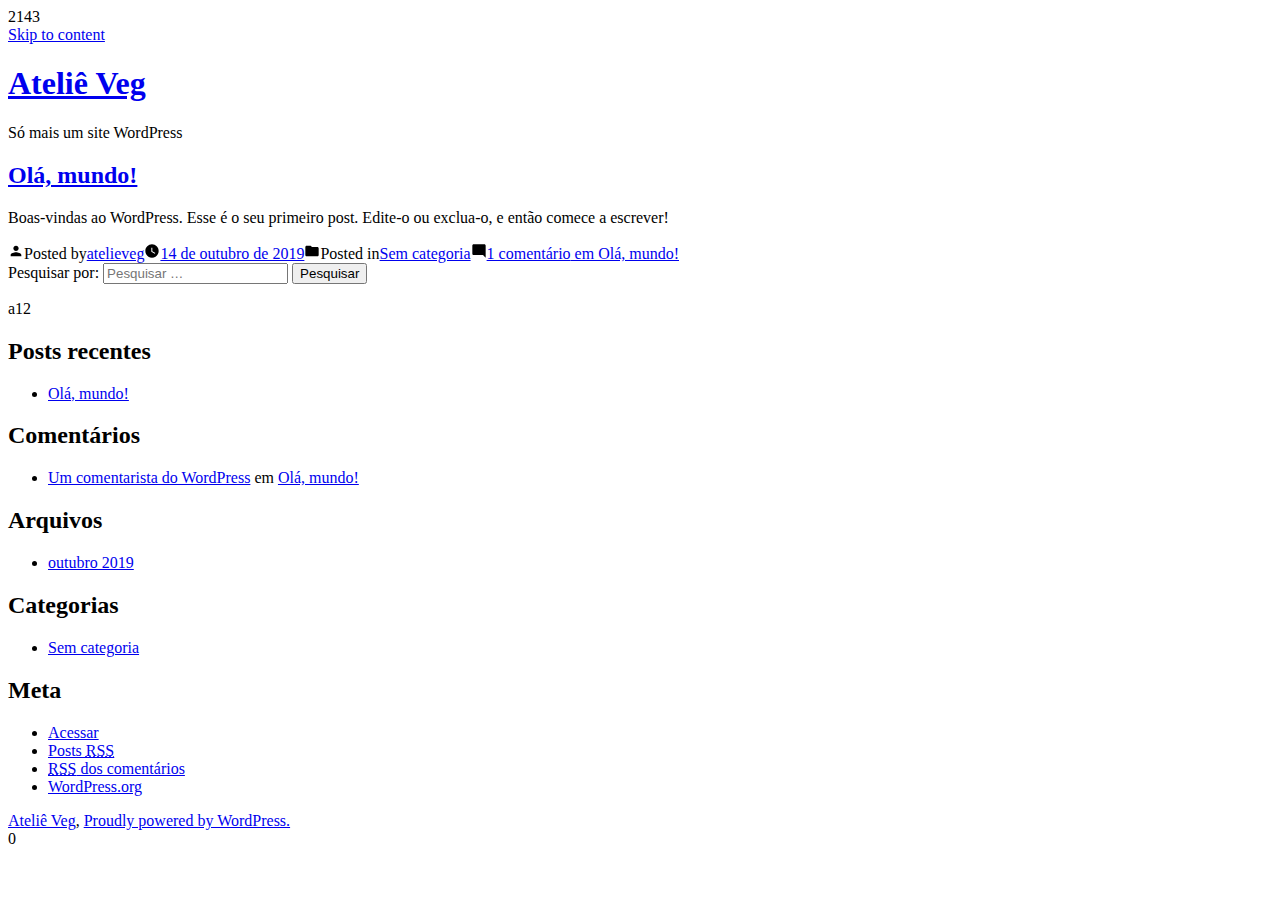
<file: index.html>
2143
<!doctype html>
<html lang="pt-BR">
<head>
	<meta charset="UTF-8" />
	<meta name="viewport" content="width=device-width, initial-scale=1" />
	<link rel="profile" href="https://gmpg.org/xfn/11" />
	<title>Ateliê Veg &#8211; Só mais um site WordPress</title>
<link rel='dns-prefetch' href='//s.w.org' />
<link rel="alternate" type="application/rss+xml" title="Feed para Ateliê Veg &raquo;" href="https://cbiffe.github.io/atelieveg/feed/" />
<link rel="alternate" type="application/rss+xml" title="Feed de comentários para Ateliê Veg &raquo;" href="https://cbiffe.github.io/atelieveg/comments/feed/" />
		<script type="text/javascript">
			window._wpemojiSettings = {"baseUrl":"https:\/\/s.w.org\/images\/core\/emoji\/12.0.0-1\/72x72\/","ext":".png","svgUrl":"https:\/\/s.w.org\/images\/core\/emoji\/12.0.0-1\/svg\/","svgExt":".svg","source":{"concatemoji":"https:\/\/cbiffe.github.io\/atelieveg\/wp-includes\/js\/wp-emoji-release.min.js?ver=5.2.3"}};
			!function(a,b,c){function d(a,b){var c=String.fromCharCode;l.clearRect(0,0,k.width,k.height),l.fillText(c.apply(this,a),0,0);var d=k.toDataURL();l.clearRect(0,0,k.width,k.height),l.fillText(c.apply(this,b),0,0);var e=k.toDataURL();return d===e}function e(a){var b;if(!l||!l.fillText)return!1;switch(l.textBaseline="top",l.font="600 32px Arial",a){case"flag":return!(b=d([55356,56826,55356,56819],[55356,56826,8203,55356,56819]))&&(b=d([55356,57332,56128,56423,56128,56418,56128,56421,56128,56430,56128,56423,56128,56447],[55356,57332,8203,56128,56423,8203,56128,56418,8203,56128,56421,8203,56128,56430,8203,56128,56423,8203,56128,56447]),!b);case"emoji":return b=d([55357,56424,55356,57342,8205,55358,56605,8205,55357,56424,55356,57340],[55357,56424,55356,57342,8203,55358,56605,8203,55357,56424,55356,57340]),!b}return!1}function f(a){var c=b.createElement("script");c.src=a,c.defer=c.type="text/javascript",b.getElementsByTagName("head")[0].appendChild(c)}var g,h,i,j,k=b.createElement("canvas"),l=k.getContext&&k.getContext("2d");for(j=Array("flag","emoji"),c.supports={everything:!0,everythingExceptFlag:!0},i=0;i<j.length;i++)c.supports[j[i]]=e(j[i]),c.supports.everything=c.supports.everything&&c.supports[j[i]],"flag"!==j[i]&&(c.supports.everythingExceptFlag=c.supports.everythingExceptFlag&&c.supports[j[i]]);c.supports.everythingExceptFlag=c.supports.everythingExceptFlag&&!c.supports.flag,c.DOMReady=!1,c.readyCallback=function(){c.DOMReady=!0},c.supports.everything||(h=function(){c.readyCallback()},b.addEventListener?(b.addEventListener("DOMContentLoaded",h,!1),a.addEventListener("load",h,!1)):(a.attachEvent("onload",h),b.attachEvent("onreadystatechange",function(){"complete"===b.readyState&&c.readyCallback()})),g=c.source||{},g.concatemoji?f(g.concatemoji):g.wpemoji&&g.twemoji&&(f(g.twemoji),f(g.wpemoji)))}(window,document,window._wpemojiSettings);
		</script>
		<style type="text/css">
img.wp-smiley,
img.emoji {
	display: inline !important;
	border: none !important;
	box-shadow: none !important;
	height: 1em !important;
	width: 1em !important;
	margin: 0 .07em !important;
	vertical-align: -0.1em !important;
	background: none !important;
	padding: 0 !important;
}
</style>
	<link rel='stylesheet' id='wp-block-library-css'  href='https://cbiffe.github.io/atelieveg/wp-includes/css/dist/block-library/style.min.css?ver=5.2.3' type='text/css' media='all' />
<link rel='stylesheet' id='wp-block-library-theme-css'  href='https://cbiffe.github.io/atelieveg/wp-includes/css/dist/block-library/theme.min.css?ver=5.2.3' type='text/css' media='all' />
<link rel='stylesheet' id='twentynineteen-style-css'  href='https://cbiffe.github.io/atelieveg/wp-content/themes/twentynineteen/style.css?ver=1.4' type='text/css' media='all' />
<link rel='stylesheet' id='twentynineteen-print-style-css'  href='https://cbiffe.github.io/atelieveg/wp-content/themes/twentynineteen/print.css?ver=1.4' type='text/css' media='print' />
<link rel='https://api.w.org/' href='https://cbiffe.github.io/atelieveg/wp-json/' />
<link rel="EditURI" type="application/rsd+xml" title="RSD" href="https://cbiffe.github.io/atelieveg/xmlrpc.php?rsd" />
<link rel="wlwmanifest" type="application/wlwmanifest+xml" href="https://cbiffe.github.io/atelieveg/wp-includes/wlwmanifest.xml" /> 
<meta name="generator" content="WordPress 5.2.3" />
		<style type="text/css">.recentcomments a{display:inline !important;padding:0 !important;margin:0 !important;}</style>
		</head>

<body class="home blog wp-embed-responsive hfeed image-filters-enabled">
<div id="page" class="site">
	<a class="skip-link screen-reader-text" href="#content">Skip to content</a>

		<header id="masthead" class="site-header">

			<div class="site-branding-container">
				<div class="site-branding">

								<h1 class="site-title"><a href="https://cbiffe.github.io/atelieveg/" rel="home">Ateliê Veg</a></h1>
			
				<p class="site-description">
				Só mais um site WordPress			</p>
			</div><!-- .site-branding -->
			</div><!-- .site-branding-container -->

					</header><!-- #masthead -->

	<div id="content" class="site-content">

	<section id="primary" class="content-area">
		<main id="main" class="site-main">

		
<article id="post-1" class="post-1 post type-post status-publish format-standard hentry category-sem-categoria entry">
	<header class="entry-header">
		<h2 class="entry-title"><a href="https://cbiffe.github.io/atelieveg/2019/10/14/ola-mundo/" rel="bookmark">Olá, mundo!</a></h2>	</header><!-- .entry-header -->

	
	<div class="entry-content">
		
<p>Boas-vindas ao WordPress. Esse é o seu primeiro post. Edite-o ou exclua-o, e então comece a escrever!</p>
	</div><!-- .entry-content -->

	<footer class="entry-footer">
		<span class="byline"><svg class="svg-icon" width="16" height="16" aria-hidden="true" role="img" focusable="false" viewbox="0 0 24 24" version="1.1" xmlns="http://www.w3.org/2000/svg" xmlns:xlink="http://www.w3.org/1999/xlink"><path d="M12 12c2.21 0 4-1.79 4-4s-1.79-4-4-4-4 1.79-4 4 1.79 4 4 4zm0 2c-2.67 0-8 1.34-8 4v2h16v-2c0-2.66-5.33-4-8-4z"></path><path d="M0 0h24v24H0z" fill="none"></path></svg><span class="screen-reader-text">Posted by</span><span class="author vcard"><a class="url fn n" href="https://cbiffe.github.io/atelieveg/author/atelieveg/">atelieveg</a></span></span><span class="posted-on"><svg class="svg-icon" width="16" height="16" aria-hidden="true" role="img" focusable="false" xmlns="http://www.w3.org/2000/svg" viewbox="0 0 24 24"><defs><path id="a" d="M0 0h24v24H0V0z"></path></defs><clippath id="b"><use xlink:href="#a" overflow="visible"></use></clippath><path clip-path="url(#b)" d="M12 2C6.5 2 2 6.5 2 12s4.5 10 10 10 10-4.5 10-10S17.5 2 12 2zm4.2 14.2L11 13V7h1.5v5.2l4.5 2.7-.8 1.3z"></path></svg><a href="https://cbiffe.github.io/atelieveg/2019/10/14/ola-mundo/" rel="bookmark"><time class="entry-date published updated" datetime="2019-10-14T18:00:00-03:00">14 de outubro de 2019</time></a></span><span class="cat-links"><svg class="svg-icon" width="16" height="16" aria-hidden="true" role="img" focusable="false" xmlns="http://www.w3.org/2000/svg" viewbox="0 0 24 24"><path d="M10 4H4c-1.1 0-1.99.9-1.99 2L2 18c0 1.1.9 2 2 2h16c1.1 0 2-.9 2-2V8c0-1.1-.9-2-2-2h-8l-2-2z"></path><path d="M0 0h24v24H0z" fill="none"></path></svg><span class="screen-reader-text">Posted in</span><a href="https://cbiffe.github.io/atelieveg/category/sem-categoria/" rel="category tag">Sem categoria</a></span><span class="comments-link"><svg class="svg-icon" width="16" height="16" aria-hidden="true" role="img" focusable="false" viewbox="0 0 24 24" version="1.1" xmlns="http://www.w3.org/2000/svg" xmlns:xlink="http://www.w3.org/1999/xlink"><path d="M21.99 4c0-1.1-.89-2-1.99-2H4c-1.1 0-2 .9-2 2v12c0 1.1.9 2 2 2h14l4 4-.01-18z"></path><path d="M0 0h24v24H0z" fill="none"></path></svg><a href="https://cbiffe.github.io/atelieveg/2019/10/14/ola-mundo/#comments">1 comentário<span class="screen-reader-text"> em Olá, mundo!</span></a></span>	</footer><!-- .entry-footer -->
</article><!-- #post-1 -->

		</main><!-- .site-main -->
	</section><!-- .content-area -->


	</div><!-- #content -->

	<footer id="colophon" class="site-footer">
		
	<aside class="widget-area" role="complementary" aria-label="Footer">
							<div class="widget-column footer-widget-1">
					<section id="search-2" class="widget widget_search"><form role="search" method="get" class="search-form" action="https://cbiffe.github.io/atelieveg/">
				<label>
					<span class="screen-reader-text">Pesquisar por:</span>
					<input type="search" class="search-field" placeholder="Pesquisar &hellip;" value="" name="s" />
				</label>
				<input type="submit" class="search-submit" value="Pesquisar" />
			</form>
a12
</section>		<section id="recent-posts-2" class="widget widget_recent_entries">		<h2 class="widget-title">Posts recentes</h2>		<ul>
											<li>
					<a href="https://cbiffe.github.io/atelieveg/2019/10/14/ola-mundo/">Olá, mundo!</a>
									</li>
					</ul>
		</section><section id="recent-comments-2" class="widget widget_recent_comments"><h2 class="widget-title">Comentários</h2><ul id="recentcomments"><li class="recentcomments"><span class="comment-author-link"><a href='https://wordpress.org/' rel='external nofollow' class='url'>Um comentarista do WordPress</a></span> em <a href="https://cbiffe.github.io/atelieveg/2019/10/14/ola-mundo/#comment-1">Olá, mundo!</a></li></ul></section><section id="archives-2" class="widget widget_archive"><h2 class="widget-title">Arquivos</h2>		<ul>
				<li><a href='https://cbiffe.github.io/atelieveg/2019/10/'>outubro 2019</a></li>
		</ul>
			</section><section id="categories-2" class="widget widget_categories"><h2 class="widget-title">Categorias</h2>		<ul>
				<li class="cat-item cat-item-1"><a href="https://cbiffe.github.io/atelieveg/category/sem-categoria/">Sem categoria</a>
</li>
		</ul>
			</section><section id="meta-2" class="widget widget_meta"><h2 class="widget-title">Meta</h2>			<ul>
						<li><a href="https://cbiffe.github.io/atelieveg/wp-login.php">Acessar</a></li>
			<li><a href="https://cbiffe.github.io/atelieveg/feed/">Posts <abbr title="Really Simple Syndication">RSS</abbr></a></li>
			<li><a href="https://cbiffe.github.io/atelieveg/comments/feed/"><abbr title="em inglês: Really Simple Syndication">RSS</abbr> dos comentários</a></li>
			<li><a href="https://br.wordpress.org/" title="Desenvolvido com WordPress, uma plataforma semântica de vanguarda para publicação pessoal.">WordPress.org</a></li>			</ul>
			</section>					</div>
					</aside><!-- .widget-area -->

		<div class="site-info">
										<a class="site-name" href="https://cbiffe.github.io/atelieveg/" rel="home">Ateliê Veg</a>,
						<a href="https://wordpress.org/" class="imprint">
				Proudly powered by WordPress.			</a>
								</div><!-- .site-info -->
	</footer><!-- #colophon -->

</div><!-- #page -->

<script type='text/javascript' src='https://cbiffe.github.io/atelieveg/wp-includes/js/wp-embed.min.js?ver=5.2.3'></script>
	<script>
	/(trident|msie)/i.test(navigator.userAgent)&&document.getElementById&&window.addEventListener&&window.addEventListener("hashchange",function(){var t,e=location.hash.substring(1);/^[A-z0-9_-]+$/.test(e)&&(t=document.getElementById(e))&&(/^(?:a|select|input|button|textarea)$/i.test(t.tagName)||(t.tabIndex=-1),t.focus())},!1);
	</script>
	
</body>
</html>

0
</file>
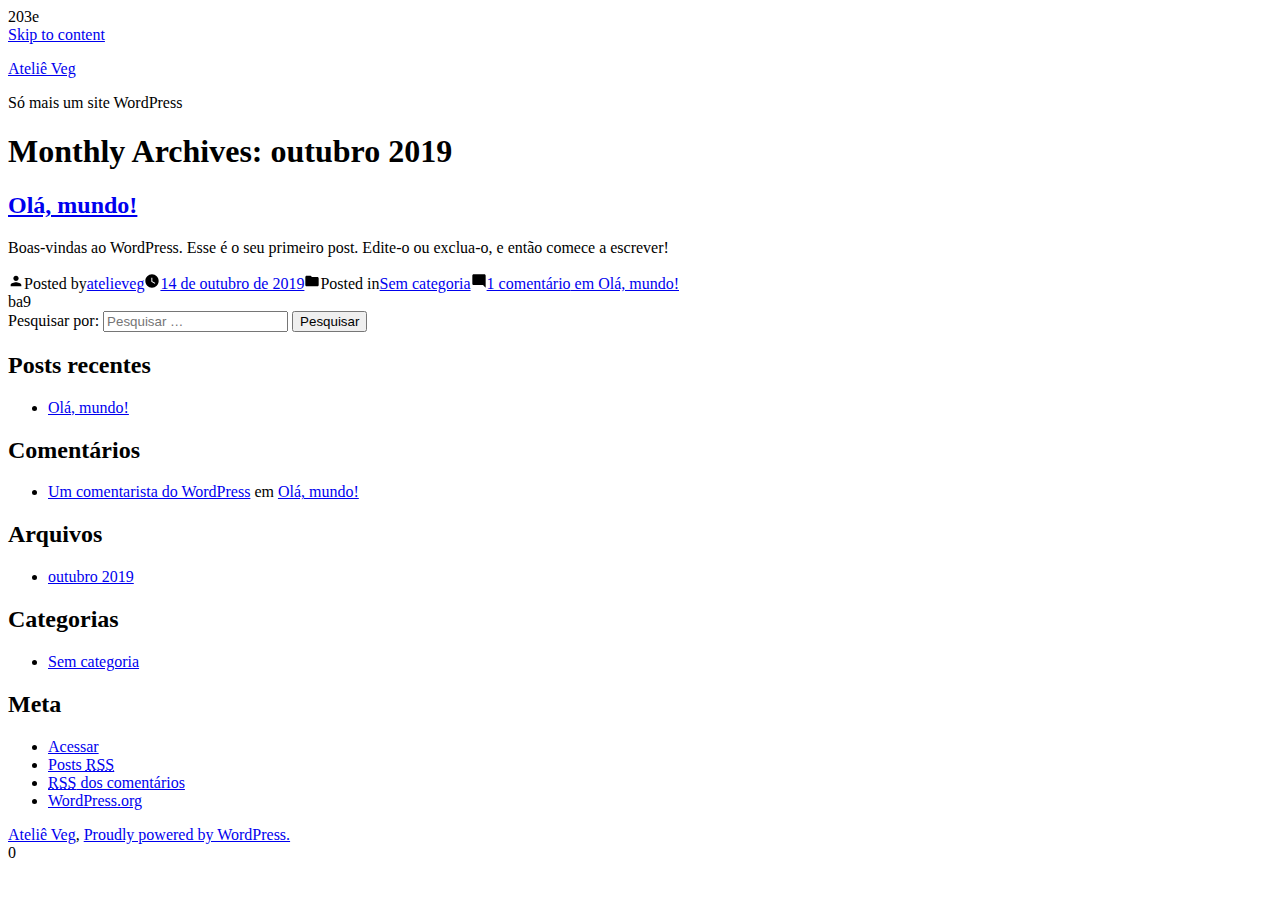
<file: 2019/10/index.html>
203e
<!doctype html>
<html lang="pt-BR">
<head>
	<meta charset="UTF-8" />
	<meta name="viewport" content="width=device-width, initial-scale=1" />
	<link rel="profile" href="https://gmpg.org/xfn/11" />
	<title>outubro 2019 &#8211; Ateliê Veg</title>
<link rel='dns-prefetch' href='//s.w.org' />
<link rel="alternate" type="application/rss+xml" title="Feed para Ateliê Veg &raquo;" href="http://localhost/https:/cbiffe.github.io/atelieveg/feed/" />
<link rel="alternate" type="application/rss+xml" title="Feed de comentários para Ateliê Veg &raquo;" href="http://localhost/https:/cbiffe.github.io/atelieveg/comments/feed/" />
		<script type="text/javascript">
			window._wpemojiSettings = {"baseUrl":"https:\/\/s.w.org\/images\/core\/emoji\/12.0.0-1\/72x72\/","ext":".png","svgUrl":"https:\/\/s.w.org\/images\/core\/emoji\/12.0.0-1\/svg\/","svgExt":".svg","source":{"concatemoji":"\/wp-includes\/js\/wp-emoji-release.min.js?ver=5.2.3"}};
			!function(a,b,c){function d(a,b){var c=String.fromCharCode;l.clearRect(0,0,k.width,k.height),l.fillText(c.apply(this,a),0,0);var d=k.toDataURL();l.clearRect(0,0,k.width,k.height),l.fillText(c.apply(this,b),0,0);var e=k.toDataURL();return d===e}function e(a){var b;if(!l||!l.fillText)return!1;switch(l.textBaseline="top",l.font="600 32px Arial",a){case"flag":return!(b=d([55356,56826,55356,56819],[55356,56826,8203,55356,56819]))&&(b=d([55356,57332,56128,56423,56128,56418,56128,56421,56128,56430,56128,56423,56128,56447],[55356,57332,8203,56128,56423,8203,56128,56418,8203,56128,56421,8203,56128,56430,8203,56128,56423,8203,56128,56447]),!b);case"emoji":return b=d([55357,56424,55356,57342,8205,55358,56605,8205,55357,56424,55356,57340],[55357,56424,55356,57342,8203,55358,56605,8203,55357,56424,55356,57340]),!b}return!1}function f(a){var c=b.createElement("script");c.src=a,c.defer=c.type="text/javascript",b.getElementsByTagName("head")[0].appendChild(c)}var g,h,i,j,k=b.createElement("canvas"),l=k.getContext&&k.getContext("2d");for(j=Array("flag","emoji"),c.supports={everything:!0,everythingExceptFlag:!0},i=0;i<j.length;i++)c.supports[j[i]]=e(j[i]),c.supports.everything=c.supports.everything&&c.supports[j[i]],"flag"!==j[i]&&(c.supports.everythingExceptFlag=c.supports.everythingExceptFlag&&c.supports[j[i]]);c.supports.everythingExceptFlag=c.supports.everythingExceptFlag&&!c.supports.flag,c.DOMReady=!1,c.readyCallback=function(){c.DOMReady=!0},c.supports.everything||(h=function(){c.readyCallback()},b.addEventListener?(b.addEventListener("DOMContentLoaded",h,!1),a.addEventListener("load",h,!1)):(a.attachEvent("onload",h),b.attachEvent("onreadystatechange",function(){"complete"===b.readyState&&c.readyCallback()})),g=c.source||{},g.concatemoji?f(g.concatemoji):g.wpemoji&&g.twemoji&&(f(g.twemoji),f(g.wpemoji)))}(window,document,window._wpemojiSettings);
		</script>
		<style type="text/css">
img.wp-smiley,
img.emoji {
	display: inline !important;
	border: none !important;
	box-shadow: none !important;
	height: 1em !important;
	width: 1em !important;
	margin: 0 .07em !important;
	vertical-align: -0.1em !important;
	background: none !important;
	padding: 0 !important;
}
</style>
	<link rel='stylesheet' id='wp-block-library-css'  href='http://localhost/https:/cbiffe.github.io/atelieveg/wp-includes/css/dist/block-library/style.min.css?ver=5.2.3' type='text/css' media='all' />
<link rel='stylesheet' id='wp-block-library-theme-css'  href='http://localhost/https:/cbiffe.github.io/atelieveg/wp-includes/css/dist/block-library/theme.min.css?ver=5.2.3' type='text/css' media='all' />
<link rel='stylesheet' id='twentynineteen-style-css'  href='http://localhost/https:/cbiffe.github.io/atelieveg/wp-content/themes/twentynineteen/style.css?ver=1.4' type='text/css' media='all' />
<link rel='stylesheet' id='twentynineteen-print-style-css'  href='http://localhost/https:/cbiffe.github.io/atelieveg/wp-content/themes/twentynineteen/print.css?ver=1.4' type='text/css' media='print' />
<link rel='https://api.w.org/' href='http://localhost/https:/cbiffe.github.io/atelieveg/wp-json/' />
<link rel="EditURI" type="application/rsd+xml" title="RSD" href="http://localhost/https:/cbiffe.github.io/atelieveg/xmlrpc.php?rsd" />
<link rel="wlwmanifest" type="application/wlwmanifest+xml" href="http://localhost/https:/cbiffe.github.io/atelieveg/wp-includes/wlwmanifest.xml" /> 
<meta name="generator" content="WordPress 5.2.3" />
		<style type="text/css">.recentcomments a{display:inline !important;padding:0 !important;margin:0 !important;}</style>
		</head>

<body class="archive date wp-embed-responsive hfeed image-filters-enabled">
<div id="page" class="site">
	<a class="skip-link screen-reader-text" href="#content">Skip to content</a>

		<header id="masthead" class="site-header">

			<div class="site-branding-container">
				<div class="site-branding">

								<p class="site-title"><a href="http://localhost/https:/cbiffe.github.io/atelieveg/" rel="home">Ateliê Veg</a></p>
			
				<p class="site-description">
				Só mais um site WordPress			</p>
			</div><!-- .site-branding -->
			</div><!-- .site-branding-container -->

					</header><!-- #masthead -->

	<div id="content" class="site-content">

	<section id="primary" class="content-area">
		<main id="main" class="site-main">

		
			<header class="page-header">
				<h1 class="page-title">Monthly Archives: <span class="page-description">outubro 2019</span></h1>			</header><!-- .page-header -->

			
<article id="post-1" class="post-1 post type-post status-publish format-standard hentry category-sem-categoria entry">
	<header class="entry-header">
		<h2 class="entry-title"><a href="http://localhost/https:/cbiffe.github.io/atelieveg/2019/10/14/ola-mundo/" rel="bookmark">Olá, mundo!</a></h2>	</header><!-- .entry-header -->

	
	<div class="entry-content">
		<p>Boas-vindas ao WordPress. Esse é o seu primeiro post. Edite-o ou exclua-o, e então comece a escrever!</p>
	</div><!-- .entry-content -->

	<footer class="entry-footer">
		<span class="byline"><svg class="svg-icon" width="16" height="16" aria-hidden="true" role="img" focusable="false" viewbox="0 0 24 24" version="1.1" xmlns="http://www.w3.org/2000/svg" xmlns:xlink="http://www.w3.org/1999/xlink"><path d="M12 12c2.21 0 4-1.79 4-4s-1.79-4-4-4-4 1.79-4 4 1.79 4 4 4zm0 2c-2.67 0-8 1.34-8 4v2h16v-2c0-2.66-5.33-4-8-4z"></path><path d="M0 0h24v24H0z" fill="none"></path></svg><span class="screen-reader-text">Posted by</span><span class="author vcard"><a class="url fn n" href="http://localhost/https:/cbiffe.github.io/atelieveg/author/atelieveg/">atelieveg</a></span></span><span class="posted-on"><svg class="svg-icon" width="16" height="16" aria-hidden="true" role="img" focusable="false" xmlns="http://www.w3.org/2000/svg" viewbox="0 0 24 24"><defs><path id="a" d="M0 0h24v24H0V0z"></path></defs><clippath id="b"><use xlink:href="#a" overflow="visible"></use></clippath><path clip-path="url(#b)" d="M12 2C6.5 2 2 6.5 2 12s4.5 10 10 10 10-4.5 10-10S17.5 2 12 2zm4.2 14.2L11 13V7h1.5v5.2l4.5 2.7-.8 1.3z"></path></svg><a href="http://localhost/https:/cbiffe.github.io/atelieveg/2019/10/14/ola-mundo/" rel="bookmark"><time class="entry-date published updated" datetime="2019-10-14T18:00:00-03:00">14 de outubro de 2019</time></a></span><span class="cat-links"><svg class="svg-icon" width="16" height="16" aria-hidden="true" role="img" focusable="false" xmlns="http://www.w3.org/2000/svg" viewbox="0 0 24 24"><path d="M10 4H4c-1.1 0-1.99.9-1.99 2L2 18c0 1.1.9 2 2 2h16c1.1 0 2-.9 2-2V8c0-1.1-.9-2-2-2h-8l-2-2z"></path><path d="M0 0h24v24H0z" fill="none"></path></svg><span class="screen-reader-text">Posted in</span><a href="http://localhost/https:/cbiffe.github.io/atelieveg/category/sem-categoria/" rel="category tag">Sem categoria</a></span><span class="comments-link"><svg class="svg-icon" width="16" height="16" aria-hidden="true" role="img" focusable="false" viewbox="0 0 24 24" version="1.1" xmlns="http://www.w3.org/2000/svg" xmlns:xlink="http://www.w3.org/1999/xlink"><path d="M21.99 4c0-1.1-.89-2-1.99-2H4c-1.1 0-2 .9-2 2v12c0 1.1.9 2 2 2h14l4 4-.01-18z"></path><path d="M0 0h24v24H0z" fill="none"></path></svg><a href="http://localhost/https:/cbiffe.github.io/atelieveg/2019/10/14/ola-mundo/#comments">1 comentário<span class="screen-reader-text"> em Olá, mundo!</span></a></span>	</footer><!-- .entry-footer -->
</article><!-- #post-1 -->
		</main><!-- #main -->
	</section><!-- #primary -->


	</div><!-- #content -->

	<footer id="colophon" class="site-footer">
		
	<aside class="widget-area" role="complementary" aria-label="Footer">
							<div class="widget-column footer-widget-1">
					
ba9
<section id="search-2" class="widget widget_search"><form role="search" method="get" class="search-form" action="http://localhost/https:/cbiffe.github.io/atelieveg/">
				<label>
					<span class="screen-reader-text">Pesquisar por:</span>
					<input type="search" class="search-field" placeholder="Pesquisar &hellip;" value="" name="s" />
				</label>
				<input type="submit" class="search-submit" value="Pesquisar" />
			</form></section>		<section id="recent-posts-2" class="widget widget_recent_entries">		<h2 class="widget-title">Posts recentes</h2>		<ul>
											<li>
					<a href="http://localhost/https:/cbiffe.github.io/atelieveg/2019/10/14/ola-mundo/">Olá, mundo!</a>
									</li>
					</ul>
		</section><section id="recent-comments-2" class="widget widget_recent_comments"><h2 class="widget-title">Comentários</h2><ul id="recentcomments"><li class="recentcomments"><span class="comment-author-link"><a href='https://wordpress.org/' rel='external nofollow' class='url'>Um comentarista do WordPress</a></span> em <a href="http://localhost/https:/cbiffe.github.io/atelieveg/2019/10/14/ola-mundo/#comment-1">Olá, mundo!</a></li></ul></section><section id="archives-2" class="widget widget_archive"><h2 class="widget-title">Arquivos</h2>		<ul>
				<li><a href='http://localhost/https:/cbiffe.github.io/atelieveg/2019/10/'>outubro 2019</a></li>
		</ul>
			</section><section id="categories-2" class="widget widget_categories"><h2 class="widget-title">Categorias</h2>		<ul>
				<li class="cat-item cat-item-1"><a href="http://localhost/https:/cbiffe.github.io/atelieveg/category/sem-categoria/">Sem categoria</a>
</li>
		</ul>
			</section><section id="meta-2" class="widget widget_meta"><h2 class="widget-title">Meta</h2>			<ul>
						<li><a href="http://localhost/https:/cbiffe.github.io/atelieveg/wp-login.php">Acessar</a></li>
			<li><a href="http://localhost/https:/cbiffe.github.io/atelieveg/feed/">Posts <abbr title="Really Simple Syndication">RSS</abbr></a></li>
			<li><a href="http://localhost/https:/cbiffe.github.io/atelieveg/comments/feed/"><abbr title="em inglês: Really Simple Syndication">RSS</abbr> dos comentários</a></li>
			<li><a href="https://br.wordpress.org/" title="Desenvolvido com WordPress, uma plataforma semântica de vanguarda para publicação pessoal.">WordPress.org</a></li>			</ul>
			</section>					</div>
					</aside><!-- .widget-area -->

		<div class="site-info">
										<a class="site-name" href="http://localhost/https:/cbiffe.github.io/atelieveg/" rel="home">Ateliê Veg</a>,
						<a href="https://wordpress.org/" class="imprint">
				Proudly powered by WordPress.			</a>
								</div><!-- .site-info -->
	</footer><!-- #colophon -->

</div><!-- #page -->

<script type='text/javascript' src='http://localhost/https:/cbiffe.github.io/atelieveg/wp-includes/js/wp-embed.min.js?ver=5.2.3'></script>
	<script>
	/(trident|msie)/i.test(navigator.userAgent)&&document.getElementById&&window.addEventListener&&window.addEventListener("hashchange",function(){var t,e=location.hash.substring(1);/^[A-z0-9_-]+$/.test(e)&&(t=document.getElementById(e))&&(/^(?:a|select|input|button|textarea)$/i.test(t.tagName)||(t.tabIndex=-1),t.focus())},!1);
	</script>
	
</body>
</html>

0
</file>
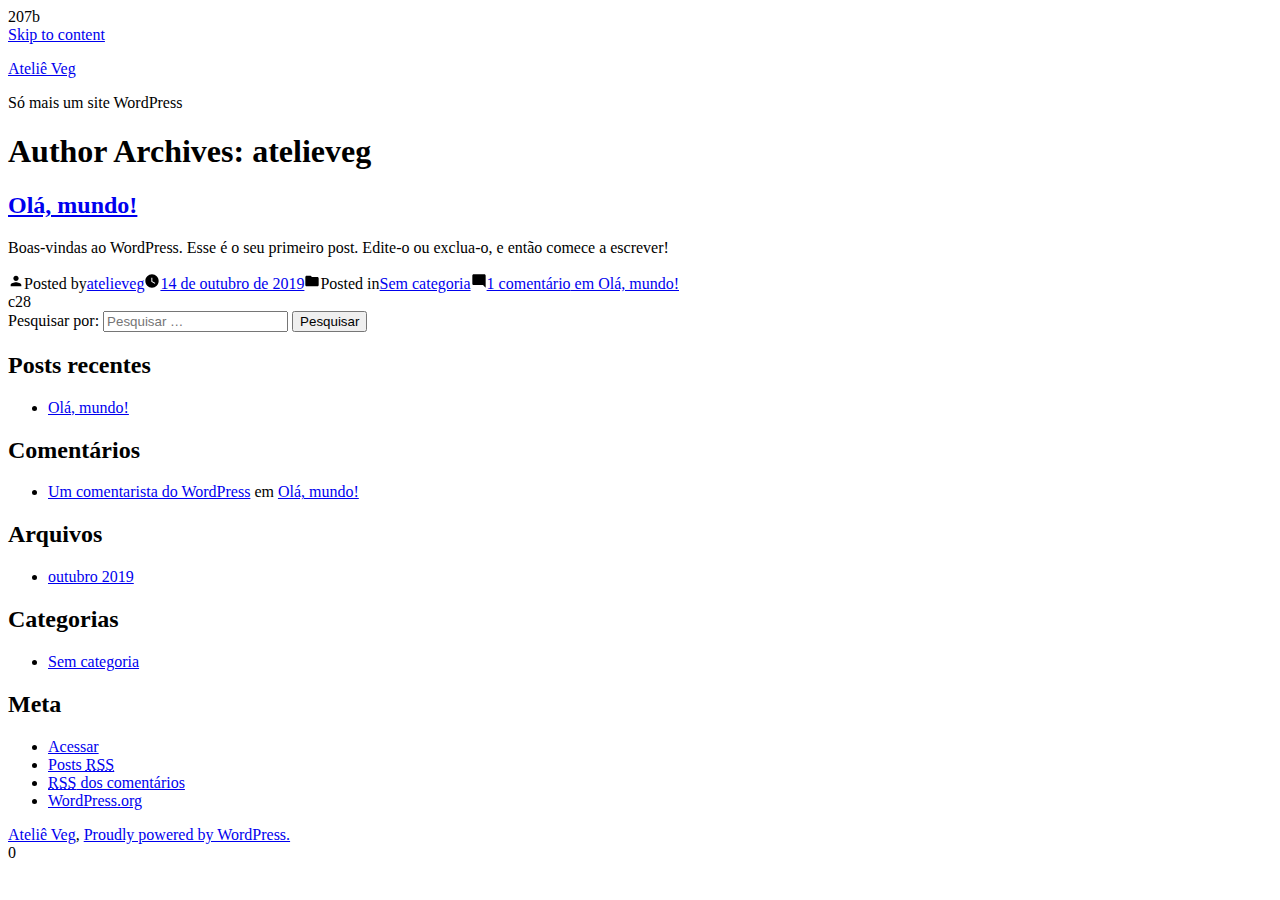
<file: author/atelieveg/index.html>
207b
<!doctype html>
<html lang="pt-BR">
<head>
	<meta charset="UTF-8" />
	<meta name="viewport" content="width=device-width, initial-scale=1" />
	<link rel="profile" href="https://gmpg.org/xfn/11" />
	<title>atelieveg &#8211; Ateliê Veg</title>
<link rel='dns-prefetch' href='//s.w.org' />
<link rel="alternate" type="application/rss+xml" title="Feed para Ateliê Veg &raquo;" href="http://localhost/https:/cbiffe.github.io/atelieveg/feed/" />
<link rel="alternate" type="application/rss+xml" title="Feed de comentários para Ateliê Veg &raquo;" href="http://localhost/https:/cbiffe.github.io/atelieveg/comments/feed/" />
<link rel="alternate" type="application/rss+xml" title="Ateliê Veg &raquo; Feed dos posts para atelieveg" href="http://localhost/https:/cbiffe.github.io/atelieveg/author/atelieveg/feed/" />
		<script type="text/javascript">
			window._wpemojiSettings = {"baseUrl":"https:\/\/s.w.org\/images\/core\/emoji\/12.0.0-1\/72x72\/","ext":".png","svgUrl":"https:\/\/s.w.org\/images\/core\/emoji\/12.0.0-1\/svg\/","svgExt":".svg","source":{"concatemoji":"\/wp-includes\/js\/wp-emoji-release.min.js?ver=5.2.3"}};
			!function(a,b,c){function d(a,b){var c=String.fromCharCode;l.clearRect(0,0,k.width,k.height),l.fillText(c.apply(this,a),0,0);var d=k.toDataURL();l.clearRect(0,0,k.width,k.height),l.fillText(c.apply(this,b),0,0);var e=k.toDataURL();return d===e}function e(a){var b;if(!l||!l.fillText)return!1;switch(l.textBaseline="top",l.font="600 32px Arial",a){case"flag":return!(b=d([55356,56826,55356,56819],[55356,56826,8203,55356,56819]))&&(b=d([55356,57332,56128,56423,56128,56418,56128,56421,56128,56430,56128,56423,56128,56447],[55356,57332,8203,56128,56423,8203,56128,56418,8203,56128,56421,8203,56128,56430,8203,56128,56423,8203,56128,56447]),!b);case"emoji":return b=d([55357,56424,55356,57342,8205,55358,56605,8205,55357,56424,55356,57340],[55357,56424,55356,57342,8203,55358,56605,8203,55357,56424,55356,57340]),!b}return!1}function f(a){var c=b.createElement("script");c.src=a,c.defer=c.type="text/javascript",b.getElementsByTagName("head")[0].appendChild(c)}var g,h,i,j,k=b.createElement("canvas"),l=k.getContext&&k.getContext("2d");for(j=Array("flag","emoji"),c.supports={everything:!0,everythingExceptFlag:!0},i=0;i<j.length;i++)c.supports[j[i]]=e(j[i]),c.supports.everything=c.supports.everything&&c.supports[j[i]],"flag"!==j[i]&&(c.supports.everythingExceptFlag=c.supports.everythingExceptFlag&&c.supports[j[i]]);c.supports.everythingExceptFlag=c.supports.everythingExceptFlag&&!c.supports.flag,c.DOMReady=!1,c.readyCallback=function(){c.DOMReady=!0},c.supports.everything||(h=function(){c.readyCallback()},b.addEventListener?(b.addEventListener("DOMContentLoaded",h,!1),a.addEventListener("load",h,!1)):(a.attachEvent("onload",h),b.attachEvent("onreadystatechange",function(){"complete"===b.readyState&&c.readyCallback()})),g=c.source||{},g.concatemoji?f(g.concatemoji):g.wpemoji&&g.twemoji&&(f(g.twemoji),f(g.wpemoji)))}(window,document,window._wpemojiSettings);
		</script>
		<style type="text/css">
img.wp-smiley,
img.emoji {
	display: inline !important;
	border: none !important;
	box-shadow: none !important;
	height: 1em !important;
	width: 1em !important;
	margin: 0 .07em !important;
	vertical-align: -0.1em !important;
	background: none !important;
	padding: 0 !important;
}
</style>
	<link rel='stylesheet' id='wp-block-library-css'  href='http://localhost/https:/cbiffe.github.io/atelieveg/wp-includes/css/dist/block-library/style.min.css?ver=5.2.3' type='text/css' media='all' />
<link rel='stylesheet' id='wp-block-library-theme-css'  href='http://localhost/https:/cbiffe.github.io/atelieveg/wp-includes/css/dist/block-library/theme.min.css?ver=5.2.3' type='text/css' media='all' />
<link rel='stylesheet' id='twentynineteen-style-css'  href='http://localhost/https:/cbiffe.github.io/atelieveg/wp-content/themes/twentynineteen/style.css?ver=1.4' type='text/css' media='all' />
<link rel='stylesheet' id='twentynineteen-print-style-css'  href='http://localhost/https:/cbiffe.github.io/atelieveg/wp-content/themes/twentynineteen/print.css?ver=1.4' type='text/css' media='print' />
<link rel='https://api.w.org/' href='http://localhost/https:/cbiffe.github.io/atelieveg/wp-json/' />
<link rel="EditURI" type="application/rsd+xml" title="RSD" href="http://localhost/https:/cbiffe.github.io/atelieveg/xmlrpc.php?rsd" />
<link rel="wlwmanifest" type="application/wlwmanifest+xml" href="http://localhost/https:/cbiffe.github.io/atelieveg/wp-includes/wlwmanifest.xml" /> 
<meta name="generator" content="WordPress 5.2.3" />
		<style type="text/css">.recentcomments a{display:inline !important;padding:0 !important;margin:0 !important;}</style>
		</head>

<body class="archive author author-atelieveg author-1 wp-embed-responsive hfeed image-filters-enabled">
<div id="page" class="site">
	<a class="skip-link screen-reader-text" href="#content">Skip to content</a>

		<header id="masthead" class="site-header">

			<div class="site-branding-container">
				<div class="site-branding">

								<p class="site-title"><a href="http://localhost/https:/cbiffe.github.io/atelieveg/" rel="home">Ateliê Veg</a></p>
			
				<p class="site-description">
				Só mais um site WordPress			</p>
			</div><!-- .site-branding -->
			</div><!-- .site-branding-container -->

					</header><!-- #masthead -->

	<div id="content" class="site-content">

	<section id="primary" class="content-area">
		<main id="main" class="site-main">

		
			<header class="page-header">
				<h1 class="page-title">Author Archives: <span class="page-description">atelieveg</span></h1>			</header><!-- .page-header -->

			
<article id="post-1" class="post-1 post type-post status-publish format-standard hentry category-sem-categoria entry">
	<header class="entry-header">
		<h2 class="entry-title"><a href="http://localhost/https:/cbiffe.github.io/atelieveg/2019/10/14/ola-mundo/" rel="bookmark">Olá, mundo!</a></h2>	</header><!-- .entry-header -->

	
	<div class="entry-content">
		<p>Boas-vindas ao WordPress. Esse é o seu primeiro post. Edite-o ou exclua-o, e então comece a escrever!</p>
	</div><!-- .entry-content -->

	<footer class="entry-footer">
		<span class="byline"><svg class="svg-icon" width="16" height="16" aria-hidden="true" role="img" focusable="false" viewbox="0 0 24 24" version="1.1" xmlns="http://www.w3.org/2000/svg" xmlns:xlink="http://www.w3.org/1999/xlink"><path d="M12 12c2.21 0 4-1.79 4-4s-1.79-4-4-4-4 1.79-4 4 1.79 4 4 4zm0 2c-2.67 0-8 1.34-8 4v2h16v-2c0-2.66-5.33-4-8-4z"></path><path d="M0 0h24v24H0z" fill="none"></path></svg><span class="screen-reader-text">Posted by</span><span class="author vcard"><a class="url fn n" href="http://localhost/https:/cbiffe.github.io/atelieveg/author/atelieveg/">atelieveg</a></span></span><span class="posted-on"><svg class="svg-icon" width="16" height="16" aria-hidden="true" role="img" focusable="false" xmlns="http://www.w3.org/2000/svg" viewbox="0 0 24 24"><defs><path id="a" d="M0 0h24v24H0V0z"></path></defs><clippath id="b"><use xlink:href="#a" overflow="visible"></use></clippath><path clip-path="url(#b)" d="M12 2C6.5 2 2 6.5 2 12s4.5 10 10 10 10-4.5 10-10S17.5 2 12 2zm4.2 14.2L11 13V7h1.5v5.2l4.5 2.7-.8 1.3z"></path></svg><a href="http://localhost/https:/cbiffe.github.io/atelieveg/2019/10/14/ola-mundo/" rel="bookmark"><time class="entry-date published updated" datetime="2019-10-14T18:00:00-03:00">14 de outubro de 2019</time></a></span><span class="cat-links"><svg class="svg-icon" width="16" height="16" aria-hidden="true" role="img" focusable="false" xmlns="http://www.w3.org/2000/svg" viewbox="0 0 24 24"><path d="M10 4H4c-1.1 0-1.99.9-1.99 2L2 18c0 1.1.9 2 2 2h16c1.1 0 2-.9 2-2V8c0-1.1-.9-2-2-2h-8l-2-2z"></path><path d="M0 0h24v24H0z" fill="none"></path></svg><span class="screen-reader-text">Posted in</span><a href="http://localhost/https:/cbiffe.github.io/atelieveg/category/sem-categoria/" rel="category tag">Sem categoria</a></span><span class="comments-link"><svg class="svg-icon" width="16" height="16" aria-hidden="true" role="img" focusable="false" viewbox="0 0 24 24" version="1.1" xmlns="http://www.w3.org/2000/svg" xmlns:xlink="http://www.w3.org/1999/xlink"><path d="M21.99 4c0-1.1-.89-2-1.99-2H4c-1.1 0-2 .9-2 2v12c0 1.1.9 2 2 2h14l4 4-.01-18z"></path><path d="M0 0h24v24H0z" fill="none"></path></svg><a href="http://localhost/https:/cbiffe.github.io/atelieveg/2019/10/14/ola-mundo/#comments">1 comentário<span class="screen-reader-text"> em Olá, mundo!</span></a></span>	</footer><!-- .entry-footer -->
</article><!-- #post-1 -->
		</main><!-- #main -->
	</section><!-- #primary -->


	</div><!-- #content -->

	<footer id="colophon" class="site-footer">
		
c28

	<aside class="widget-area" role="complementary" aria-label="Footer">
							<div class="widget-column footer-widget-1">
					<section id="search-2" class="widget widget_search"><form role="search" method="get" class="search-form" action="http://localhost/https:/cbiffe.github.io/atelieveg/">
				<label>
					<span class="screen-reader-text">Pesquisar por:</span>
					<input type="search" class="search-field" placeholder="Pesquisar &hellip;" value="" name="s" />
				</label>
				<input type="submit" class="search-submit" value="Pesquisar" />
			</form></section>		<section id="recent-posts-2" class="widget widget_recent_entries">		<h2 class="widget-title">Posts recentes</h2>		<ul>
											<li>
					<a href="http://localhost/https:/cbiffe.github.io/atelieveg/2019/10/14/ola-mundo/">Olá, mundo!</a>
									</li>
					</ul>
		</section><section id="recent-comments-2" class="widget widget_recent_comments"><h2 class="widget-title">Comentários</h2><ul id="recentcomments"><li class="recentcomments"><span class="comment-author-link"><a href='https://wordpress.org/' rel='external nofollow' class='url'>Um comentarista do WordPress</a></span> em <a href="http://localhost/https:/cbiffe.github.io/atelieveg/2019/10/14/ola-mundo/#comment-1">Olá, mundo!</a></li></ul></section><section id="archives-2" class="widget widget_archive"><h2 class="widget-title">Arquivos</h2>		<ul>
				<li><a href='http://localhost/https:/cbiffe.github.io/atelieveg/2019/10/'>outubro 2019</a></li>
		</ul>
			</section><section id="categories-2" class="widget widget_categories"><h2 class="widget-title">Categorias</h2>		<ul>
				<li class="cat-item cat-item-1"><a href="http://localhost/https:/cbiffe.github.io/atelieveg/category/sem-categoria/">Sem categoria</a>
</li>
		</ul>
			</section><section id="meta-2" class="widget widget_meta"><h2 class="widget-title">Meta</h2>			<ul>
						<li><a href="http://localhost/https:/cbiffe.github.io/atelieveg/wp-login.php">Acessar</a></li>
			<li><a href="http://localhost/https:/cbiffe.github.io/atelieveg/feed/">Posts <abbr title="Really Simple Syndication">RSS</abbr></a></li>
			<li><a href="http://localhost/https:/cbiffe.github.io/atelieveg/comments/feed/"><abbr title="em inglês: Really Simple Syndication">RSS</abbr> dos comentários</a></li>
			<li><a href="https://br.wordpress.org/" title="Desenvolvido com WordPress, uma plataforma semântica de vanguarda para publicação pessoal.">WordPress.org</a></li>			</ul>
			</section>					</div>
					</aside><!-- .widget-area -->

		<div class="site-info">
										<a class="site-name" href="http://localhost/https:/cbiffe.github.io/atelieveg/" rel="home">Ateliê Veg</a>,
						<a href="https://wordpress.org/" class="imprint">
				Proudly powered by WordPress.			</a>
								</div><!-- .site-info -->
	</footer><!-- #colophon -->

</div><!-- #page -->

<script type='text/javascript' src='http://localhost/https:/cbiffe.github.io/atelieveg/wp-includes/js/wp-embed.min.js?ver=5.2.3'></script>
	<script>
	/(trident|msie)/i.test(navigator.userAgent)&&document.getElementById&&window.addEventListener&&window.addEventListener("hashchange",function(){var t,e=location.hash.substring(1);/^[A-z0-9_-]+$/.test(e)&&(t=document.getElementById(e))&&(/^(?:a|select|input|button|textarea)$/i.test(t.tagName)||(t.tabIndex=-1),t.focus())},!1);
	</script>
	
</body>
</html>

0
</file>
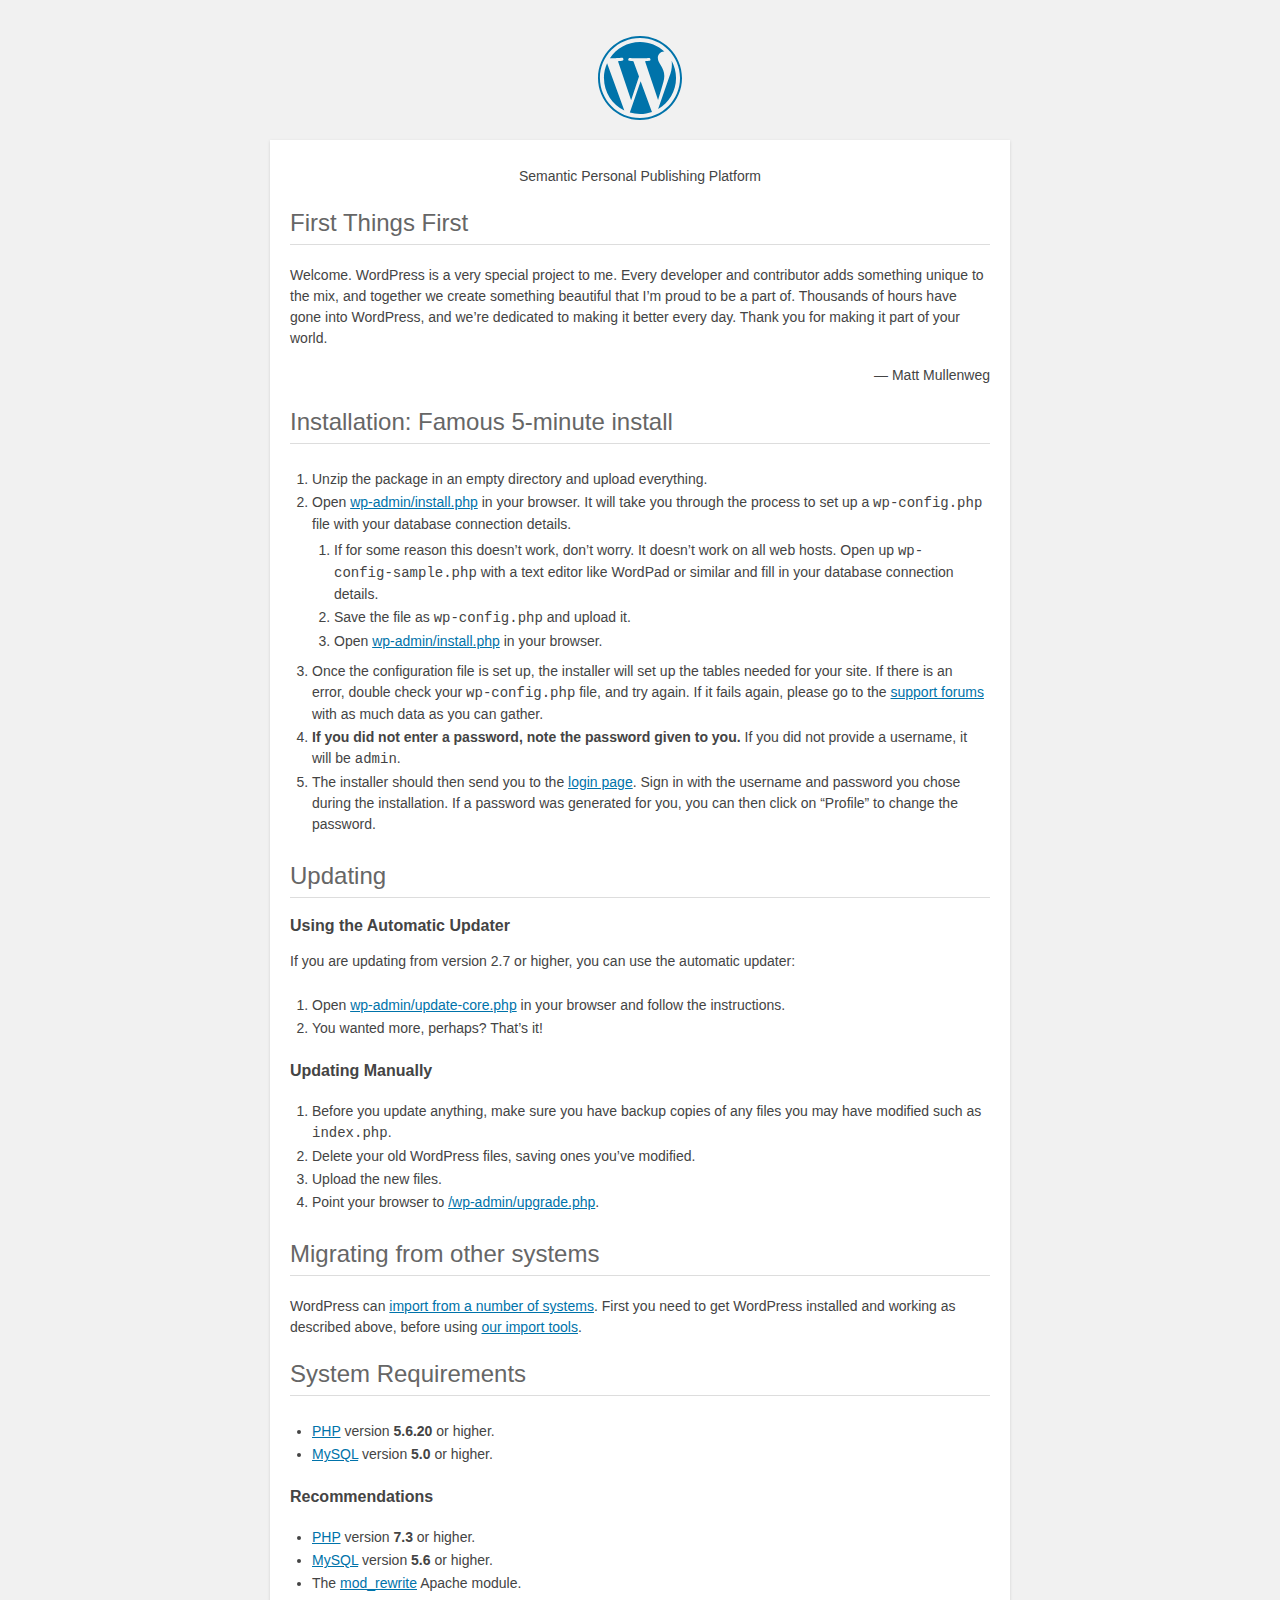
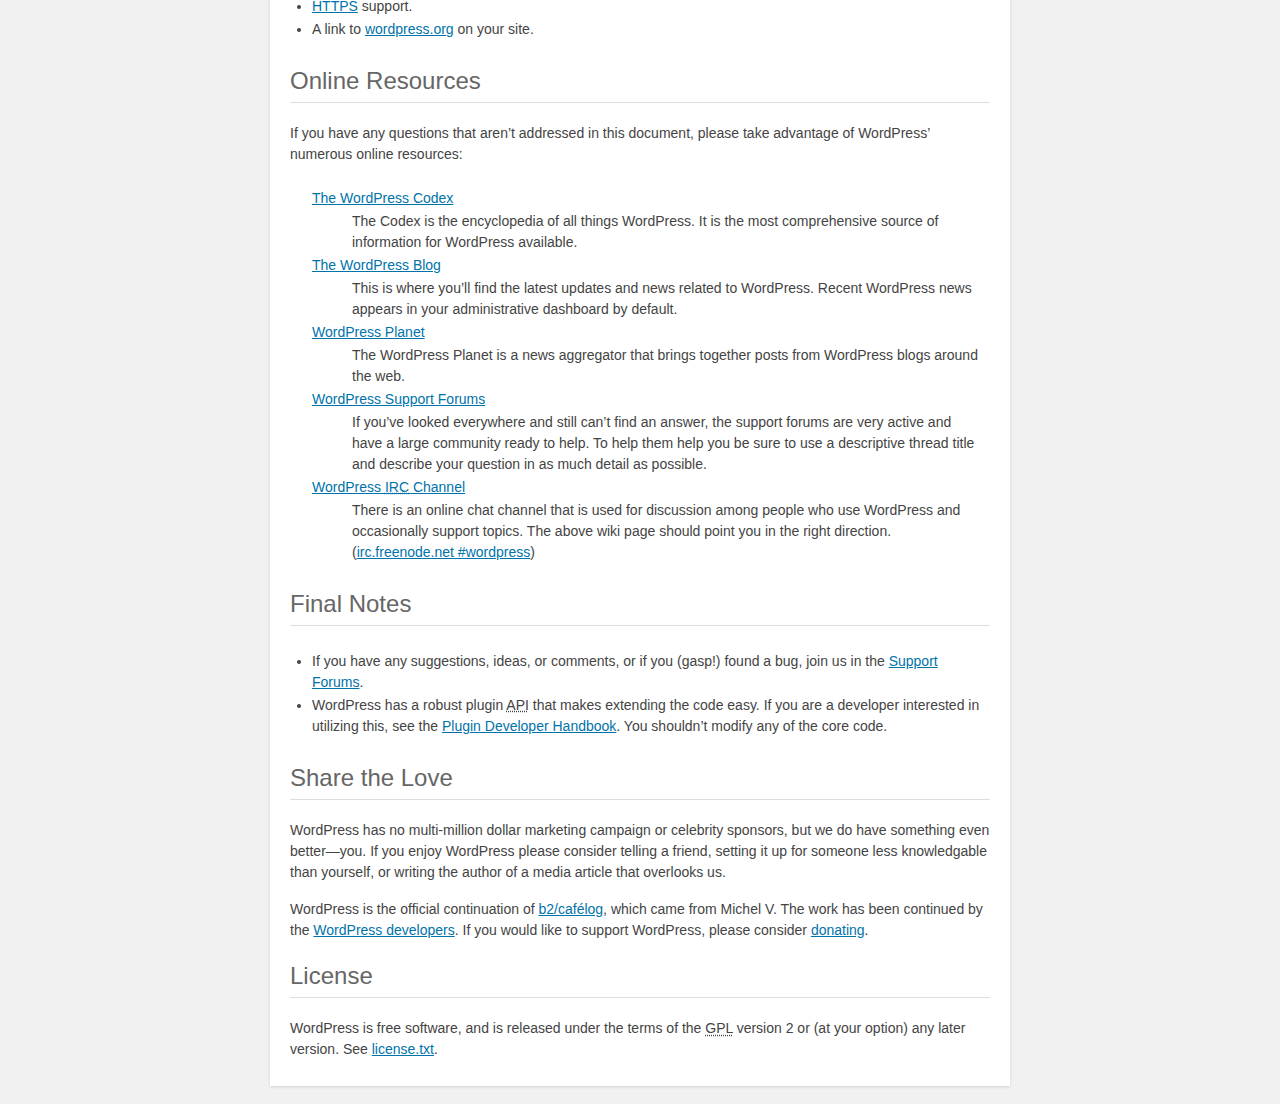
<file: readme.html>
<!DOCTYPE html>
<html lang="en">
<head>
	<meta name="viewport" content="width=device-width" />
	<meta http-equiv="Content-Type" content="text/html; charset=utf-8" />
	<title>WordPress &#8250; ReadMe</title>
	<link rel="stylesheet" href="wp-admin/css/install.css?ver=20100228" type="text/css" />
</head>
<body>
<h1 id="logo">
	<a href="https://wordpress.org/"><img alt="WordPress" src="wp-admin/images/wordpress-logo.png" /></a>
</h1>
<p style="text-align: center">Semantic Personal Publishing Platform</p>

<h2>First Things First</h2>
<p>Welcome. WordPress is a very special project to me. Every developer and contributor adds something unique to the mix, and together we create something beautiful that I&#8217;m proud to be a part of. Thousands of hours have gone into WordPress, and we&#8217;re dedicated to making it better every day. Thank you for making it part of your world.</p>
<p style="text-align: right">&#8212; Matt Mullenweg</p>

<h2>Installation: Famous 5-minute install</h2>
<ol>
	<li>Unzip the package in an empty directory and upload everything.</li>
	<li>Open <span class="file"><a href="wp-admin/install.php">wp-admin/install.php</a></span> in your browser. It will take you through the process to set up a <code>wp-config.php</code> file with your database connection details.
		<ol>
			<li>If for some reason this doesn&#8217;t work, don&#8217;t worry. It doesn&#8217;t work on all web hosts. Open up <code>wp-config-sample.php</code> with a text editor like WordPad or similar and fill in your database connection details.</li>
			<li>Save the file as <code>wp-config.php</code> and upload it.</li>
			<li>Open <span class="file"><a href="wp-admin/install.php">wp-admin/install.php</a></span> in your browser.</li>
		</ol>
	</li>
	<li>Once the configuration file is set up, the installer will set up the tables needed for your site. If there is an error, double check your <code>wp-config.php</code> file, and try again. If it fails again, please go to the <a href="https://wordpress.org/support/forums/" title="WordPress support">support forums</a> with as much data as you can gather.</li>
	<li><strong>If you did not enter a password, note the password given to you.</strong> If you did not provide a username, it will be <code>admin</code>.</li>
	<li>The installer should then send you to the <a href="wp-login.php">login page</a>. Sign in with the username and password you chose during the installation. If a password was generated for you, you can then click on &#8220;Profile&#8221; to change the password.</li>
</ol>

<h2>Updating</h2>
<h3>Using the Automatic Updater</h3>
<p>If you are updating from version 2.7 or higher, you can use the automatic updater:</p>
<ol>
	<li>Open <span class="file"><a href="wp-admin/update-core.php">wp-admin/update-core.php</a></span> in your browser and follow the instructions.</li>
	<li>You wanted more, perhaps? That&#8217;s it!</li>
</ol>

<h3>Updating Manually</h3>
<ol>
	<li>Before you update anything, make sure you have backup copies of any files you may have modified such as <code>index.php</code>.</li>
	<li>Delete your old WordPress files, saving ones you&#8217;ve modified.</li>
	<li>Upload the new files.</li>
	<li>Point your browser to <span class="file"><a href="wp-admin/upgrade.php">/wp-admin/upgrade.php</a>.</span></li>
</ol>

<h2>Migrating from other systems</h2>
<p>WordPress can <a href="https://codex.wordpress.org/Importing_Content">import from a number of systems</a>. First you need to get WordPress installed and working as described above, before using <a href="wp-admin/import.php" title="Import to WordPress">our import tools</a>.</p>

<h2>System Requirements</h2>
<ul>
	<li><a href="https://secure.php.net/">PHP</a> version <strong>5.6.20</strong> or higher.</li>
	<li><a href="https://www.mysql.com/">MySQL</a> version <strong>5.0</strong> or higher.</li>
</ul>

<h3>Recommendations</h3>
<ul>
	<li><a href="https://secure.php.net/">PHP</a> version <strong>7.3</strong> or higher.</li>
	<li><a href="https://www.mysql.com/">MySQL</a> version <strong>5.6</strong> or higher.</li>
	<li>The <a href="https://httpd.apache.org/docs/2.2/mod/mod_rewrite.html">mod_rewrite</a> Apache module.</li>
	<li><a href="https://wordpress.org/news/2016/12/moving-toward-ssl/">HTTPS</a> support.</li>
	<li>A link to <a href="https://wordpress.org/">wordpress.org</a> on your site.</li>
</ul>

<h2>Online Resources</h2>
<p>If you have any questions that aren&#8217;t addressed in this document, please take advantage of WordPress&#8217; numerous online resources:</p>
<dl>
	<dt><a href="https://codex.wordpress.org/">The WordPress Codex</a></dt>
		<dd>The Codex is the encyclopedia of all things WordPress. It is the most comprehensive source of information for WordPress available.</dd>
	<dt><a href="https://wordpress.org/news/">The WordPress Blog</a></dt>
		<dd>This is where you&#8217;ll find the latest updates and news related to WordPress. Recent WordPress news appears in your administrative dashboard by default.</dd>
	<dt><a href="https://planet.wordpress.org/">WordPress Planet</a></dt>
		<dd>The WordPress Planet is a news aggregator that brings together posts from WordPress blogs around the web.</dd>
	<dt><a href="https://wordpress.org/support/forums/">WordPress Support Forums</a></dt>
		<dd>If you&#8217;ve looked everywhere and still can&#8217;t find an answer, the support forums are very active and have a large community ready to help. To help them help you be sure to use a descriptive thread title and describe your question in as much detail as possible.</dd>
	<dt><a href="https://codex.wordpress.org/IRC">WordPress <abbr title="Internet Relay Chat">IRC</abbr> Channel</a></dt>
		<dd>There is an online chat channel that is used for discussion among people who use WordPress and occasionally support topics. The above wiki page should point you in the right direction. (<a href="irc://irc.freenode.net/wordpress">irc.freenode.net #wordpress</a>)</dd>
</dl>

<h2>Final Notes</h2>
<ul>
	<li>If you have any suggestions, ideas, or comments, or if you (gasp!) found a bug, join us in the <a href="https://wordpress.org/support/forums/">Support Forums</a>.</li>
	<li>WordPress has a robust plugin <abbr title="application programming interface">API</abbr> that makes extending the code easy. If you are a developer interested in utilizing this, see the <a href="https://developer.wordpress.org/plugins/">Plugin Developer Handbook</a>. You shouldn&#8217;t modify any of the core code.</li>
</ul>

<h2>Share the Love</h2>
<p>WordPress has no multi-million dollar marketing campaign or celebrity sponsors, but we do have something even better&#8212;you. If you enjoy WordPress please consider telling a friend, setting it up for someone less knowledgable than yourself, or writing the author of a media article that overlooks us.</p>

<p>WordPress is the official continuation of <a href="http://cafelog.com/">b2/caf&#233;log</a>, which came from Michel V. The work has been continued by the <a href="https://wordpress.org/about/">WordPress developers</a>. If you would like to support WordPress, please consider <a href="https://wordpress.org/donate/" title="Donate to WordPress">donating</a>.</p>

<h2>License</h2>
<p>WordPress is free software, and is released under the terms of the <abbr title="GNU General Public License">GPL</abbr> version 2 or (at your option) any later version. See <a href="license.txt">license.txt</a>.</p>

</body>
</html>
</file>
<file: wp-admin/css/install.css>
html {
	background: #f1f1f1;
	margin: 0 20px;
}

body {
	background: #fff;
	color: #444;
	font-family: -apple-system, BlinkMacSystemFont, "Segoe UI", Roboto, Oxygen-Sans, Ubuntu, Cantarell, "Helvetica Neue", sans-serif;
	margin: 140px auto 25px;
	padding: 20px 20px 10px 20px;
	max-width: 700px;
	-webkit-font-smoothing: subpixel-antialiased;
	box-shadow: 0 1px 3px rgba(0, 0, 0, 0.13);
}

a {
	color: #0073aa;
}

a:hover,
a:active {
	color: #00a0d2;
}

a:focus {
	color: #124964;
	box-shadow:
		0 0 0 1px #5b9dd9,
		0 0 2px 1px rgba(30, 140, 190, 0.8);
}

.ie8 a:focus {
	outline: #5b9dd9 solid 1px;
}

h1, h2 {
	border-bottom: 1px solid #ddd;
	clear: both;
	color: #666;
	font-size: 24px;
	padding: 0;
	padding-bottom: 7px;
	font-weight: 400;
}

h3 {
	font-size: 16px;
}

p, li, dd, dt {
	padding-bottom: 2px;
	font-size: 14px;
	line-height: 1.5;
}

code, .code {
	font-family: Consolas, Monaco, monospace;
}

ul, ol, dl {
	padding: 5px 5px 5px 22px;
}

a img {
	border: 0
}
abbr {
	border: 0;
	font-variant: normal;
}

fieldset {
	border: 0;
	padding: 0;
	margin: 0;
}

label {
	cursor: pointer;
}

#logo {
	margin: 6px 0 14px 0;
	padding: 0 0 7px 0;
	border-bottom: none;
	text-align: center
}
#logo a {
	background-image: url(../images/w-logo-blue.png?ver=20131202);
	background-image: none, url(../images/wordpress-logo.svg?ver=20131107);
	background-size: 84px;
	background-position: center top;
	background-repeat: no-repeat;
	color: #444; /* same as login.css */
	height: 84px;
	font-size: 20px;
	font-weight: 400;
	line-height: 1.3em;
	margin: -130px auto 25px;
	padding: 0;
	text-decoration: none;
	width: 84px;
	text-indent: -9999px;
	outline: none;
	overflow: hidden;
	display: block;
}

.step {
	margin: 20px 0 15px;
}
.step, th {
	text-align: left;
	padding: 0;
}
.language-chooser.wp-core-ui .step .button.button-large {
	height: 36px;
	font-size: 14px;
	line-height: 33px;
	vertical-align: middle;
}
textarea {
	border: 1px solid #ddd;
	font-family: -apple-system, BlinkMacSystemFont, "Segoe UI", Roboto, Oxygen-Sans, Ubuntu, Cantarell, "Helvetica Neue", sans-serif;
	width: 100%;
	box-sizing: border-box;
}

.form-table {
	border-collapse: collapse;
	margin-top: 1em;
	width: 100%;
}

.form-table td {
	margin-bottom: 9px;
	padding: 10px 20px 10px 0;
	font-size: 14px;
	vertical-align: top
}

.form-table th {
	font-size: 14px;
	text-align: left;
	padding: 10px 20px 10px 0;
	width: 140px;
	vertical-align: top;
}

.form-table code {
	line-height: 18px;
	font-size: 14px;
}

.form-table p {
	margin: 4px 0 0 0;
	font-size: 11px;
}

.form-table input {
	line-height: 20px;
	font-size: 15px;
	padding: 3px 5px;
	border: 1px solid #ddd;
	box-shadow: inset 0 1px 2px rgba(0, 0, 0, 0.07);
}

input,
submit {
	font-family: -apple-system, BlinkMacSystemFont, "Segoe UI", Roboto, Oxygen-Sans, Ubuntu, Cantarell, "Helvetica Neue", sans-serif;
}

.form-table input[type=text],
.form-table input[type=email],
.form-table input[type=url],
.form-table input[type=password],
#pass-strength-result {
	width: 218px;
}

.form-table th p {
	font-weight: 400;
}

.form-table.install-success th,
.form-table.install-success td {
	vertical-align: middle;
	padding: 16px 20px 16px 0;
}

.form-table.install-success td p {
	margin: 0;
	font-size: 14px;
}

.form-table.install-success td code {
	margin: 0;
	font-size: 18px;
}

#error-page {
	margin-top: 50px;
}

#error-page p {
	font-size: 14px;
	line-height: 18px;
	margin: 25px 0 20px;
}

#error-page code, .code {
	font-family: Consolas, Monaco, monospace;
}

.message {
	border-left: 4px solid #dc3232;
	padding: .7em .6em;
	background-color: #fbeaea;
}

/* rtl:ignore */
#dbname,
#uname,
#pwd,
#dbhost,
#prefix,
#user_login,
#admin_email,
#pass1,
#pass2 {
	direction: ltr;
}


/* localization */
body.rtl,
.rtl textarea,
.rtl input,
.rtl submit {
	font-family: Tahoma, sans-serif;
}

:lang(he-il) body.rtl,
:lang(he-il) .rtl textarea,
:lang(he-il) .rtl input,
:lang(he-il) .rtl submit {
	font-family: Arial, sans-serif;
}

@media only screen and (max-width: 799px) {
	body {
		margin-top: 115px;
	}
	#logo a {
		margin: -125px auto 30px;
	}
}

@media screen and (max-width: 782px) {

	.form-table {
		margin-top: 0;
	}

	.form-table th,
	.form-table td {
		display: block;
		width: auto;
		vertical-align: middle;
	}

	.form-table th {
		padding: 20px 0 0;
	}

	.form-table td {
		padding: 5px 0;
		border: 0;
		margin: 0;
	}

	textarea,
	input {
		font-size: 16px;
	}

	.form-table td input[type="text"],
	.form-table td input[type="email"],
	.form-table td input[type="url"],
	.form-table td input[type="password"],
	.form-table td select,
	.form-table td textarea,
	.form-table span.description {
		width: 100%;
		font-size: 16px;
		line-height: 1.5;
		padding: 7px 10px;
		display: block;
		max-width: none;
		box-sizing: border-box;
	}

}

body.language-chooser {
	max-width: 300px;
}

.language-chooser select {
	padding: 8px;
	width: 100%;
	display: block;
	border: 1px solid #ddd;
	background-color: #fff;
	color: #32373c;
	font-size: 16px;
	font-family: Arial, sans-serif;
	font-weight: 400;
}

.language-chooser p {
	text-align: right;
}

.screen-reader-input,
.screen-reader-text {
	border: 0;
	clip: rect(1px, 1px, 1px, 1px);
	-webkit-clip-path: inset(50%);
	clip-path: inset(50%);
	height: 1px;
	margin: -1px;
	overflow: hidden;
	padding: 0;
	position: absolute;
	width: 1px;
	word-wrap: normal !important;
}

.spinner {
	background: url(../images/spinner.gif) no-repeat;
	background-size: 20px 20px;
	visibility: hidden;
	opacity: 0.7;
	filter: alpha(opacity=70);
	width: 20px;
	height: 20px;
	margin: 2px 5px 0;
}

.step .spinner {
	display: inline-block;
	vertical-align: middle;
	margin-right: 15px;
}

.button.hide-if-no-js,
.hide-if-no-js {
	display: none;
}

/**
 * HiDPI Displays
 */
@media print,
  (-webkit-min-device-pixel-ratio: 1.25),
  (min-resolution: 120dpi) {

	.spinner {
		background-image: url(../images/spinner-2x.gif);
	}

}
</file>
